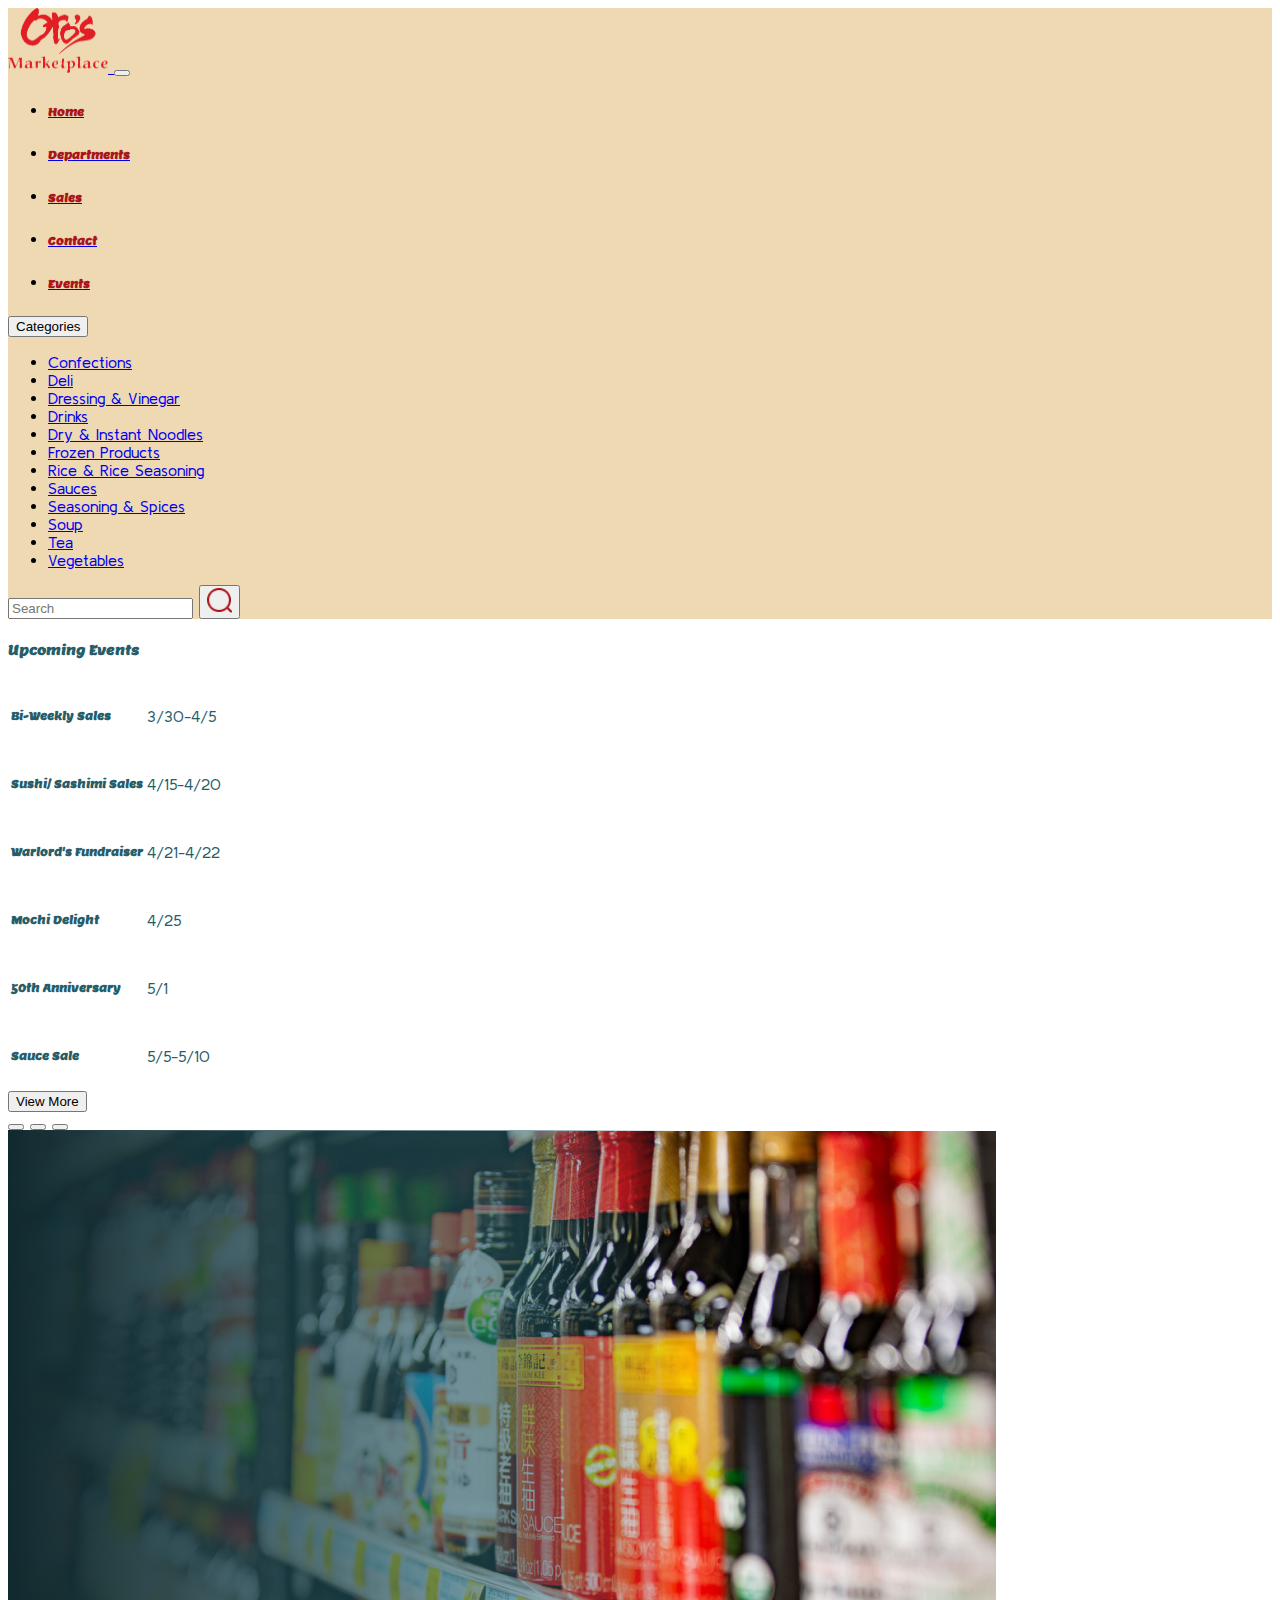
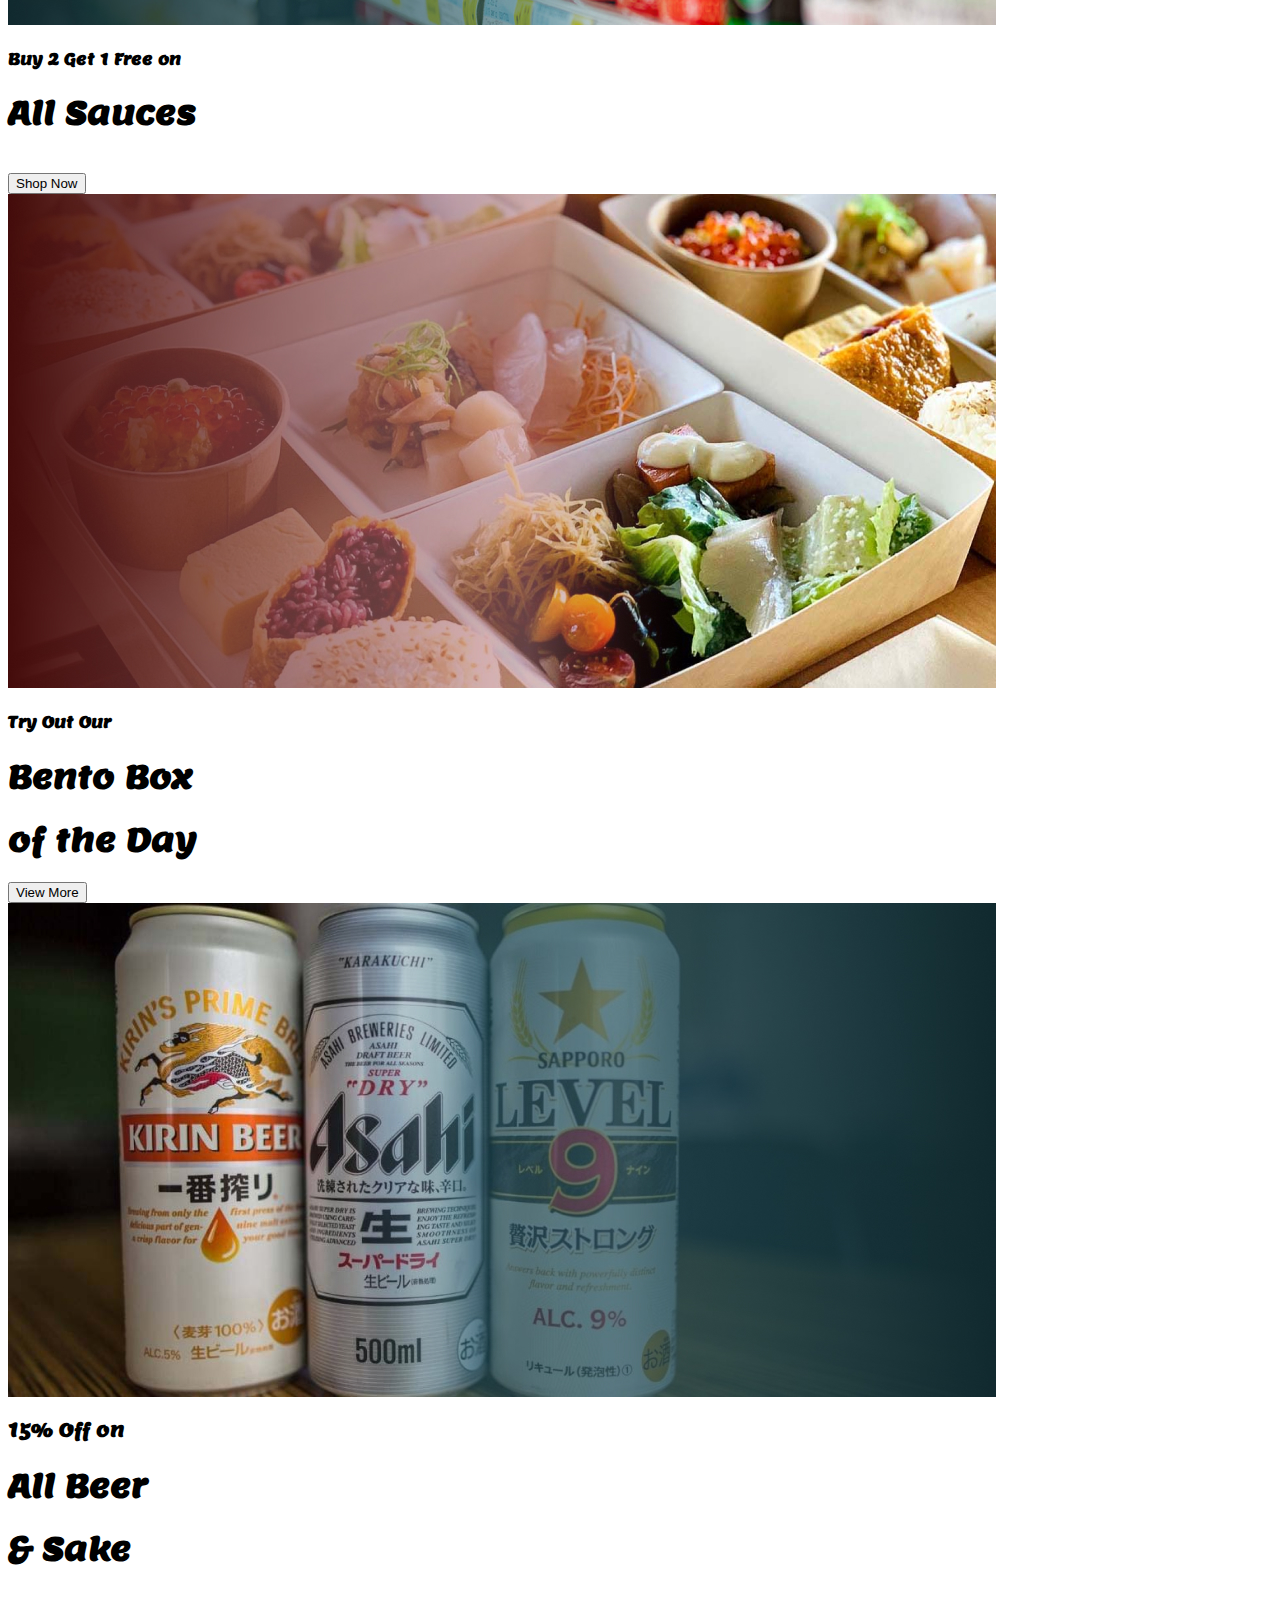
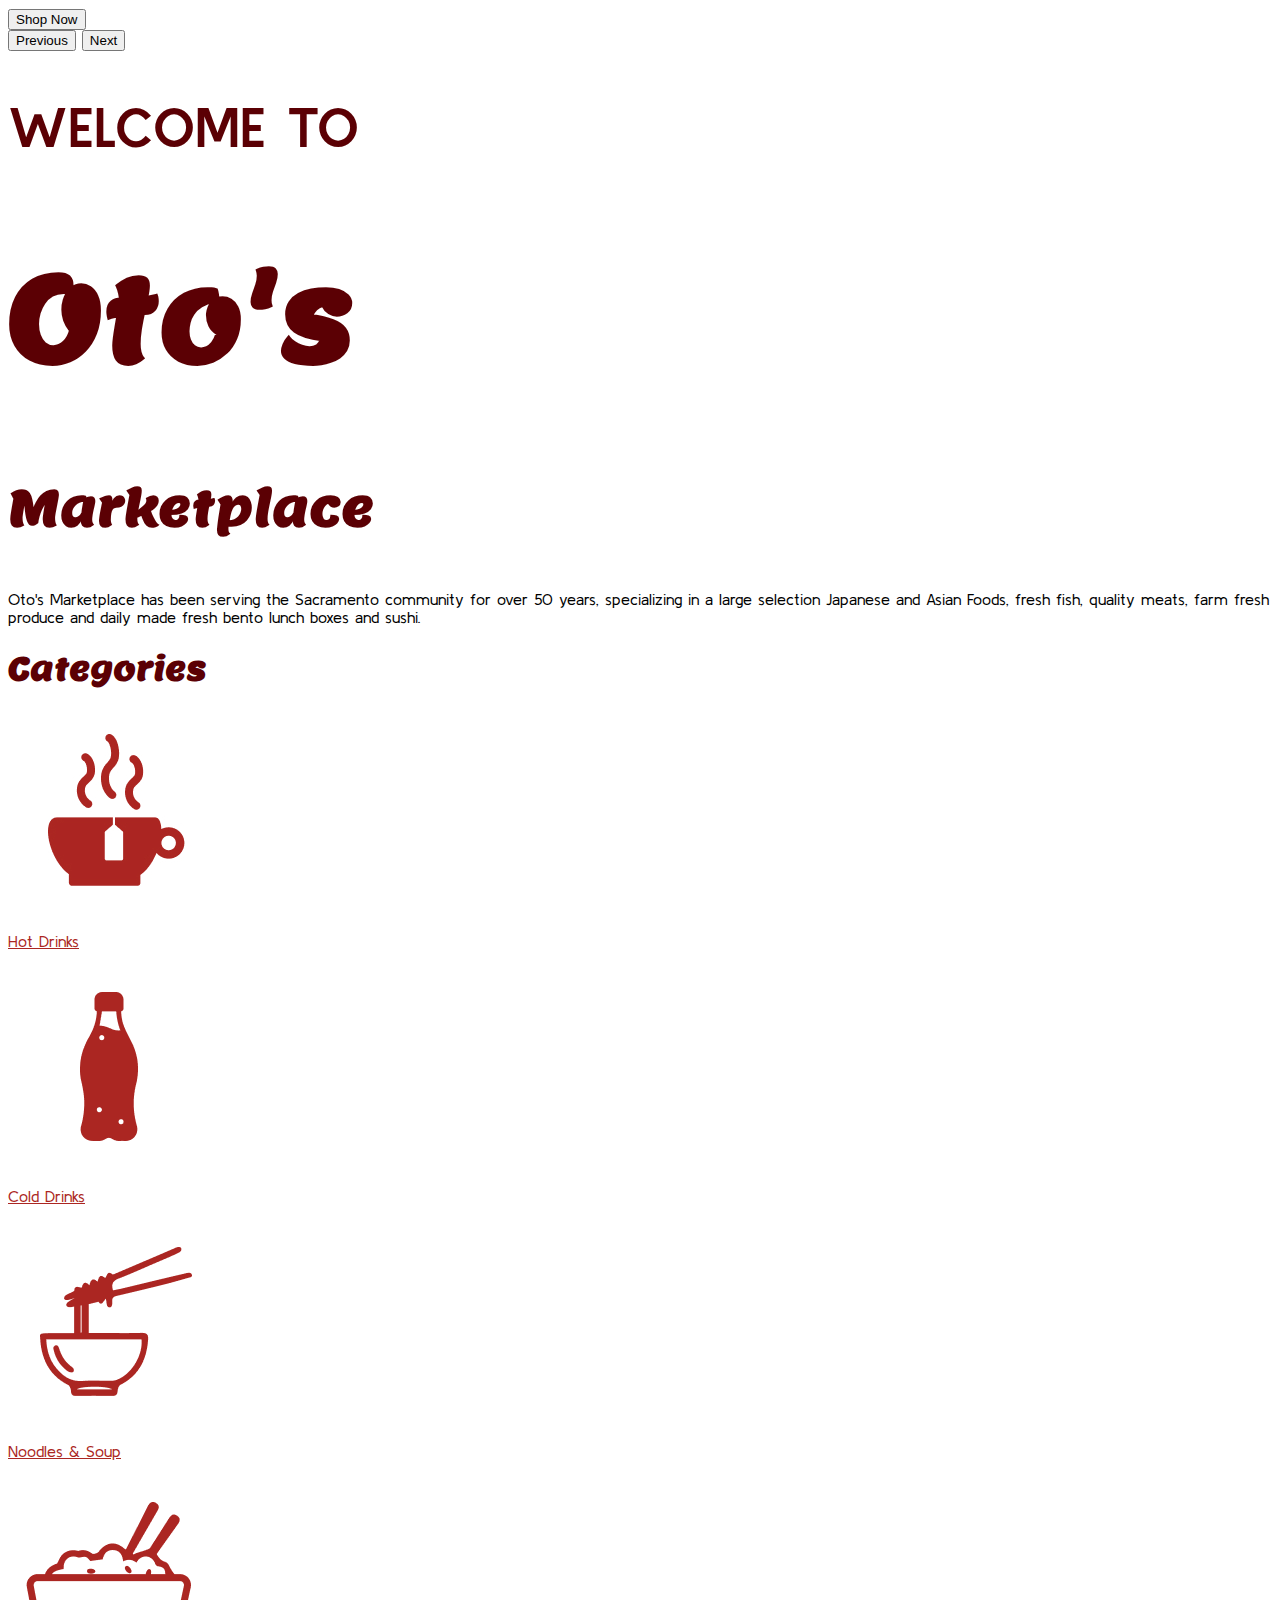
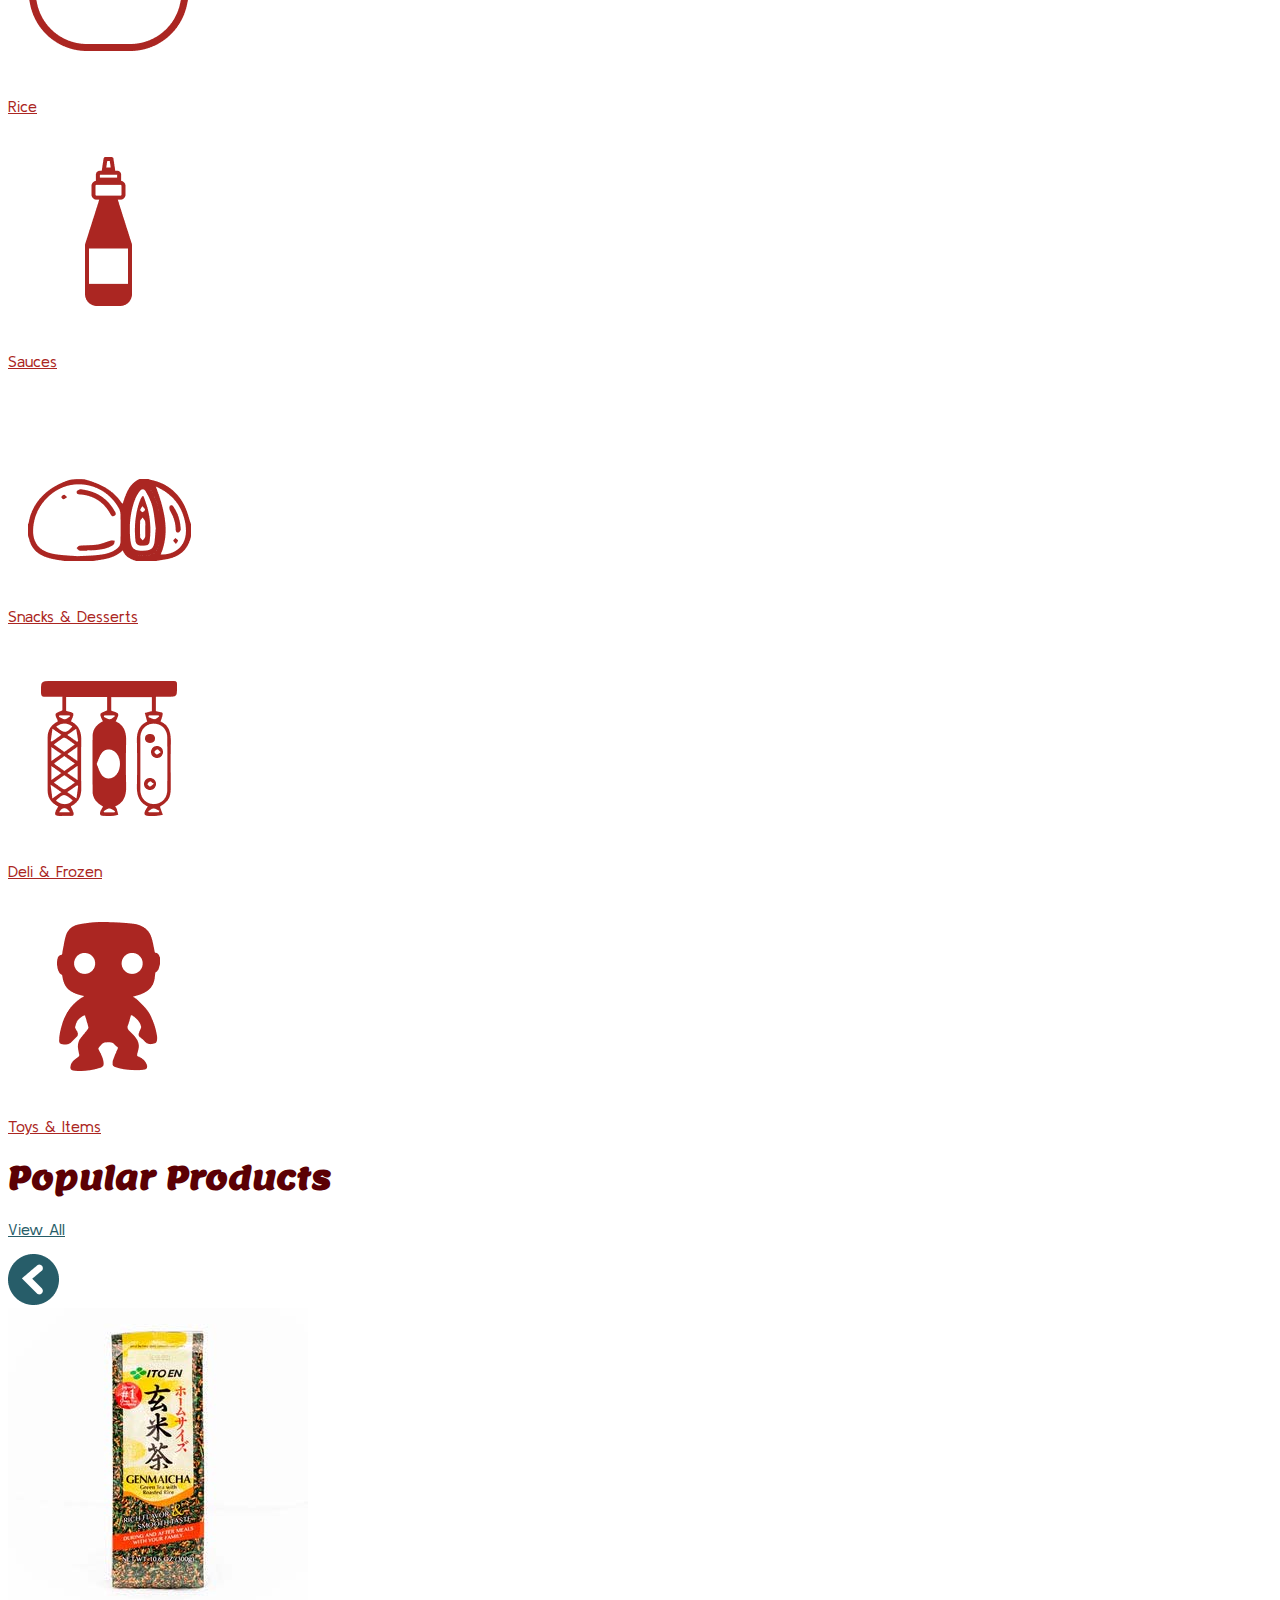
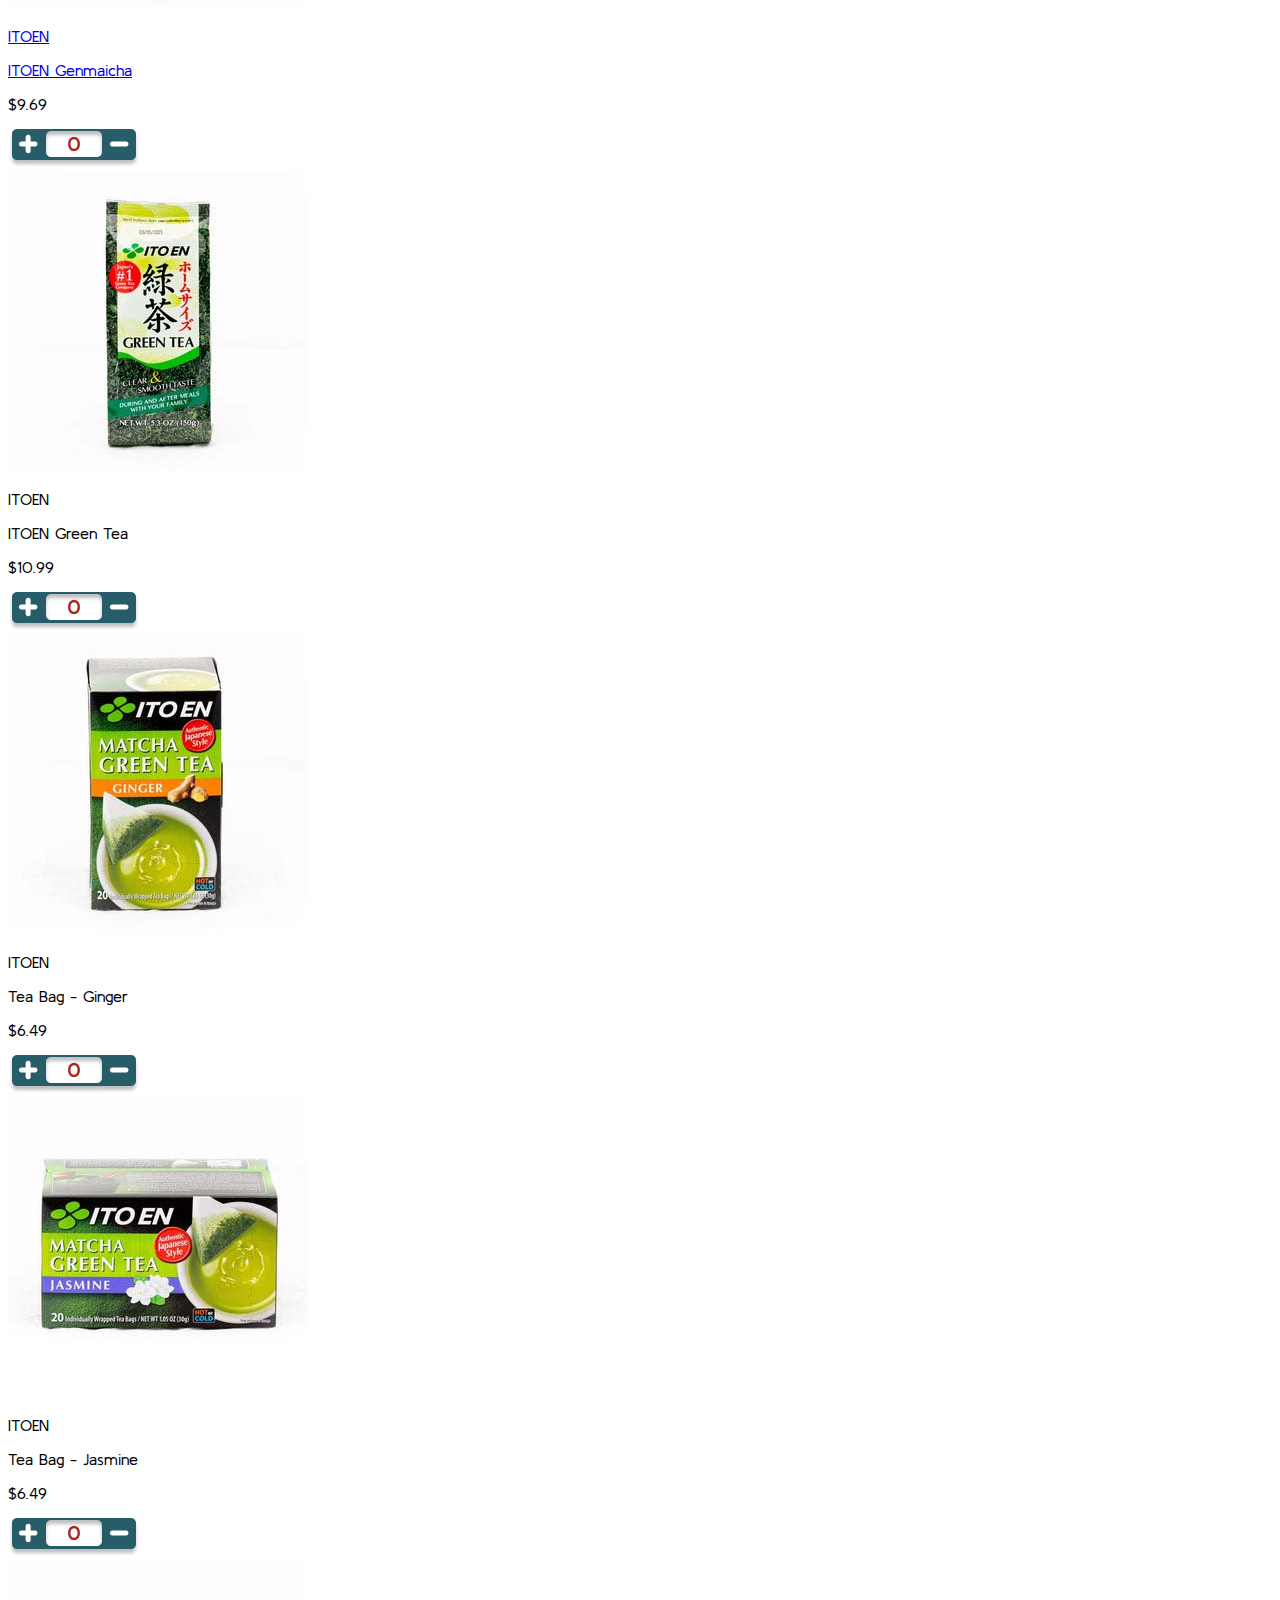
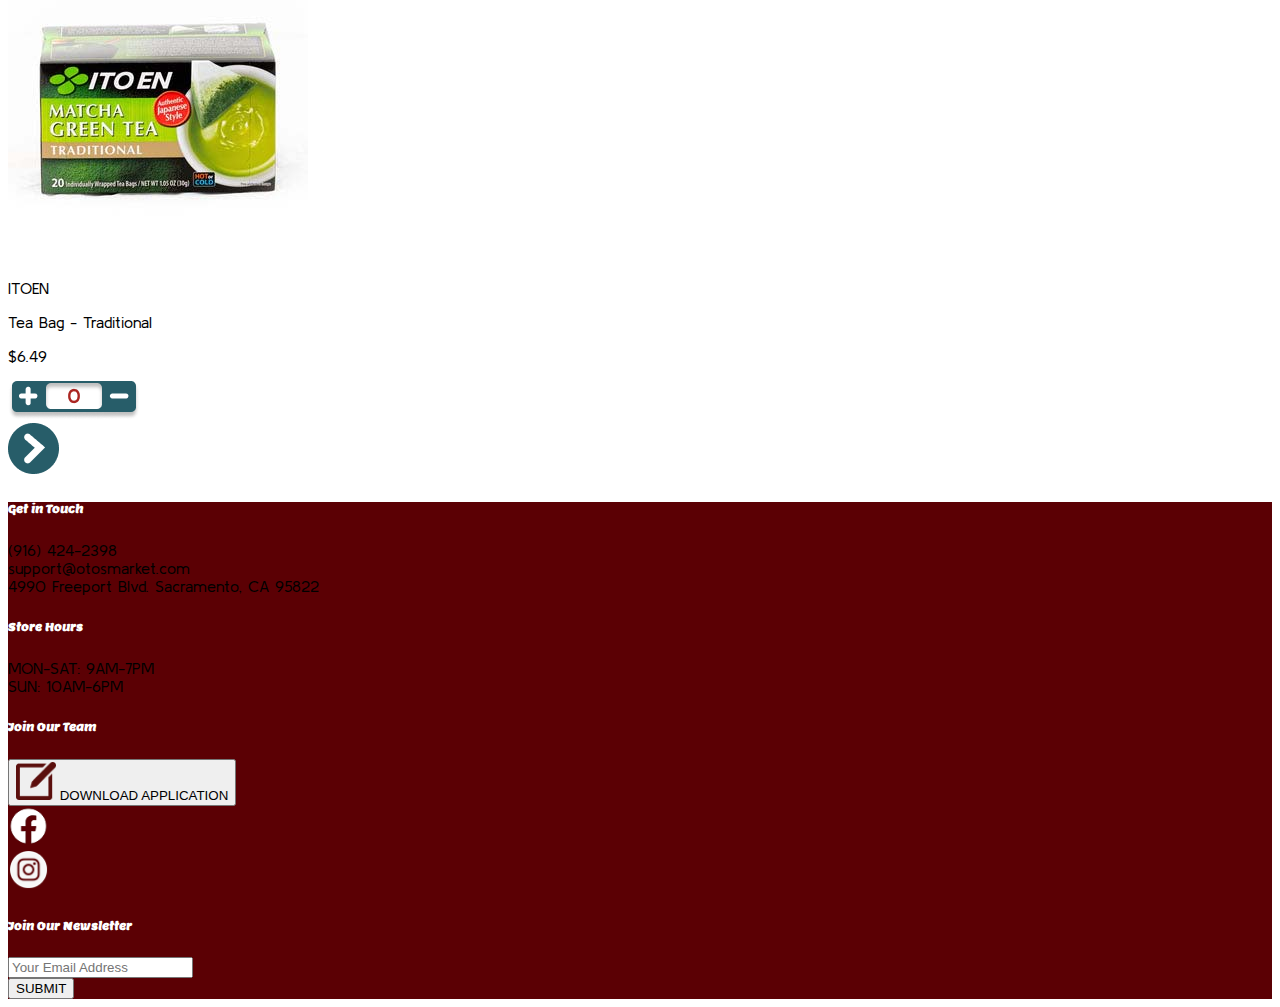
<file: index.html>
<!DOCTYPE html>
<html>
<head>
  <title>Your Page Title</title>
  <link href="https://cdn.jsdelivr.net/npm/bootstrap@5.1.3/dist/css/bootstrap.min.css" rel="stylesheet" integrity="sha384-1BmE4kWBq78iYhFldvKuhfTAU6auU8tT94WrHftjDbrCEXSU1oBoqyl2QvZ6jIW3" crossorigin="anonymous">
  <link href="css/styles.css" type="text/css" rel="stylesheet">
  <link rel="preconnect" href="https://fonts.googleapis.com">
  <link rel="preconnect" href="https://fonts.gstatic.com" crossorigin>
  <link href="https://fonts.googleapis.com/css2?family=Kulim+Park:wght@300&family=Lemon&display=swap" rel="stylesheet">
  <!-- links to style sheets, google fonts, etc. go here -->
</head>
<body>
  <style>
  h1, h2, h3, h4, h5, h6 {
    font-family: 'Lemon', cursive;
  }
  h6 {
    color: #AA151C
  }
  body {
    font-family: 'Kulim Park', sans-serif;
  }
  </style>


  <!-- Header Section -->
  <nav class="navbar navbar-expand-lg navbar-light" style="background-color: #EED9B2;">
        <div class="container-fluid">
          <a href="index.html"
          class="navbar-brand mb-0 h1">
          <img
          class="d-inline-block align-top"
          src="images/logo.png" alt="Oto's Marketplace"
          width="100" height="65"/>
        </a>
          <button class="navbar-toggler" type="button" data-bs-toggle="collapse" data-bs-target="#navbarSupportedContent" aria-controls="navbarSupportedContent" aria-expanded="false" aria-label="Toggle navigation">
            <span class="navbar-toggler-icon"></span>
          </button>
          <div class="collapse navbar-collapse" id="navbarSupportedContent">
            <ul class="navbar-nav me-auto mb-2 mb-lg-0">
              <li class="nav-item">
                <a class="nav-link active" aria-current="page" href="#"><h6>Home</h6></a>
              </li>
              <li class="nav-item">
                <a class="nav-link" href="#"><h6>Departments</h6></a>
              </li>
              <li class="nav-item">
                <a class="nav-link" href="#"><h6>Sales</h6></a>
              </li>
            <li class="nav-item">
              <a class="nav-link" href="#"><h6>Contact</h6></a>
            </li>
            <li class="nav-item">
              <a class="nav-link" href="#"><h6>Events</h6></a>
            </li>
          </ul>
        <div class="dropdown">
          <button class="btn dropdown-toggle" type="button" id="dropdownMenuButton1" data-bs-toggle="dropdown" aria-expanded="false">
            Categories
          </button>
          <ul class="dropdown-menu">
            <li><a class="dropdown-item" href="#">Confections</a></li>
            <li><a class="dropdown-item" href="#">Deli</a></li>
            <li><a class="dropdown-item" href="#">Dressing & Vinegar</a></li>
            <li><a class="dropdown-item" href="#">Drinks</a></li>
            <li><a class="dropdown-item" href="#">Dry & Instant Noodles</a></li>
            <li><a class="dropdown-item" href="#">Frozen Products</a></li>
            <li><a class="dropdown-item" href="#">Rice & Rice Seasoning</a></li>
            <li><a class="dropdown-item" href="#">Sauces</a></li>
            <li><a class="dropdown-item" href="#">Seasoning & Spices</a></li>
            <li><a class="dropdown-item" href="#">Soup</a></li>
            <li><a class="dropdown-item" href="#">Tea</a></li>
            <li><a class="dropdown-item" href="#">Vegetables</a></li>
          </ul>
        </div>
        <form class="d-flex">
          <input class="form-control me-2" type="search" placeholder="Search" aria-label="Search">
          <button class="btn" type="submit">
            <img class="img"
                  style="width: 25px; height: 25px"
                  src="images/Search_Icon.png"
                  alt="search"></button>
        </form>
      </div>
    </div>
  </nav>

  <div class="container">
    <div class="row mt-5">
      <div class="col-md-12 col-lg-3 order-sm-2 order-md-2 order-lg-1">
        <div class="row"><h5 class="text-center" style="color: #275D69">Upcoming Events</h5></div>
        <div class="row">
      <table class="table table-borderless">
        <tbody>
          <tr>
          <td><h6 style="color: #275D69">Bi-Weekly Sales</h6></td>
          <td class="text-end" style="color: #275D69">3/30-4/5</td>
          </tr>

          <tr>
          <td><h6 style="color: #275D69">Sushi/ Sashimi Sales</h6></td>
          <td class="text-end" style="color: #275D69">4/15-4/20</td>
          </tr>

          <tr>
          <td><h6 style="color: #275D69">Warlord's Fundraiser</h6></td>
          <td class="text-end" style="color: #275D69">4/21-4/22</td>
          </tr>

          <tr>
          <td><h6 style="color: #275D69">Mochi Delight</h6></td>
          <td class="text-end" style="color: #275D69">4/25</td>
          </tr>

          <tr>
          <td><h6 style="color: #275D69">50th Anniversary</h6></td>
          <td class="text-end" style="color: #275D69">5/1</td>
          </tr>

          <tr>
          <td><h6 style="color: #275D69">Sauce Sale</h6></td>
          <td class="text-end" style="color: #275D69">5/5-5/10</td>
          </tr>
        </tbody>
  </table></div>
  <div class="row">
    <button type="button" class="btn btn-outline-primary">View More</button>
  </div>
</div>
    <div class="col-md-12 col-lg-9 order-sm-1 order-md-1 order-lg-2">
      <div id="carouselExampleCaptions" class="carousel slide" data-bs-ride="carousel">
      <div class="carousel-indicators">
          <button type="button" data-bs-target="#carouselExampleCaptions" data-bs-slide-to="0" class="active" aria-current="true" aria-label="Slide 1"></button>
          <button type="button" data-bs-target="#carouselExampleCaptions" data-bs-slide-to="1" aria-label="Slide 2"></button>
          <button type="button" data-bs-target="#carouselExampleCaptions" data-bs-slide-to="2" aria-label="Slide 3"></button>
      </div>

      <div class="carousel-inner">
      <div class="carousel-item active">
          <img src="images/Group-38.jpg" class="d-block w-100" alt="Sauce Image">
          <div class="carousel-caption d-md-block text-start mt-5">
          <h4>Buy 2 Get 1 Free on</h4><b></b>
          <h1>All Sauces</h1><br>
          <button type="button" class="btn btn-outline-light">Shop Now</button>
          </div>
      </div>

      <div class="carousel-item">
          <img src="images/Group-40.jpg" class="d-block w-100" alt="Bento Boxes">
          <div class="carousel-caption d-md-block text-start mt-5">
          <h4>Try Out Our</h4><b></b>
          <h1>Bento Box</h1><b></b><h1>of the Day</h1><b></b>
          <button type="button" class="btn btn-outline-light">View More</button>
          </div>
      </div>

      <div class="carousel-item">
          <img src="images/Group-39.jpg" class="d-block w-100" alt="Beer">
          <div class="carousel-caption d-md-block text-end mt-5">
          <h3>15% Off on</h3><b></b>
          <h1>All Beer</h1><b></b><h1>& Sake</h1><br>
          <button type="button" class="btn btn-outline-light">Shop Now</button>
          </div>
      </div>
      </div>

      <button class="carousel-control-prev" type="button" data-bs-target="#carouselExampleCaptions" data-bs-slide="prev">
        <span class="carousel-control-prev-icon" aria-hidden="true"></span>
        <span class="visually-hidden">Previous</span>
      </button>
      <button class="carousel-control-next" type="button" data-bs-target="#carouselExampleCaptions" data-bs-slide="next">
        <span class="carousel-control-next-icon" aria-hidden="true"></span>
        <span class="visually-hidden">Next</span>
      </button>

      </div>
    </div>
  </div>
</div>
        <!-- Welcome to Oto's Marketplace -->

  <div class="container">
    <div class="row mt-5">
      <div class="col-sm-12 col-md-6">
        <h2 style="color: #5B0004; font-family: 'Kulim Park', sans-serif; font-size: 55px">WELCOME TO</h2><h1 style="color: #5B0004; font-size: 120px">Oto's</h1><h3 style="color: #5B0004; font-size: 50px">Marketplace</h3>
      </div>
      <div class="col-sm-12 col-md-6">
            <div class="fs-3">Oto's Marketplace has been serving the Sacramento community for over 50 years, specializing in a large selection Japanese and Asian Foods, fresh fish, quality meats, farm fresh produce and daily made fresh bento lunch boxes and sushi.</div>
          </div>
    </div>
  </div>

      <!-- Categories -->

  <div class="container">
    <div class="row mt-5">
        <h1 style="color: #5B0004;">Categories</h1>
      </div>

    <div class="row">
      <div class="col-6 col-md-3 text-center">
        <img class="img-fluid"
              src="images/Group-42.jpg"
              alt="hot drink icon"
              title="Hot Drinks" /><br />
              <p><u style="color: #AB2622">Hot Drinks</u></p>
      </div>
      <div class="col-6 col-md-3 text-center">
        <img class="img-fluid"
              src="images/Group-43.png"
              alt="cold drink icon"
              title="Cold Drinks" /><br />
              <p><u style="color: #AB2622">Cold Drinks</u></p>
      </div>
      <div class="col-6 col-md-3 text-center">
        <img class="img-fluid"
              src="images/Group-45.png"
              alt="noodles & soup icon"
              title="Noodles & Soup" /><br />
              <p><u style="color: #AB2622">Noodles & Soup</u></p>
      </div>
      <div class="col-6 col-md-3 text-center">
        <img class="img-fluid"
              src="images/Group-44.png"
              alt="rice icon"
              title="Rice" /><br />
              <p><u style="color: #AB2622">Rice</u></p>
    </div>
    <div class="row mt-4">
      <div class="col-6 col-md-3 text-center">
      <img class="img-fluid"
            src="images/Group-47.png"
            alt="sauce icon"
            title="Sauces" /><br />
            <p><u style="color: #AB2622">Sauces</u></p>
      </div>
      <div class="col-6 col-md-3 text-center">
      <img class="img-fluid"
            src="images/Group-46.png"
            alt="mochi icon"
            title="Snacks & Desserts" /><br />
            <p><u style="color: #AB2622">Snacks & Desserts</u></p>
      </div>
      <div class="col-6 col-md-3 text-center">
      <img class="img-fluid"
            src="images/Group-48.png"
            alt="deli icon"
            title="Deli & Frozen" /><br />
            <p><u style="color: #AB2622">Deli & Frozen</u></p>
      </div>
      <div class="col-6 col-md-3 text-center">
      <img class="img-fluid"
            src="images/Group-49.png"
            alt="toy icon"
            title="Toys & Items" /><br />
            <p><u style="color: #AB2622">Toys & Items</u></p>
      </div>
    </div>
  </div>
</div>


      <!-- Popular Products -->
<div class="container">
  <div class="row mt-5">
    <div class="col-9">
      <h1 style="color: #5B0004;">Popular Products</h1>
    </div>
    <div class="col-3">
      <p class="text-end"><u style="color: #275D69">
      View All</u></p>
    </div>
  </div>
</div>

  <div class="row mt-2">
    <div class="col-1 my-auto">
        <img class="img-fluid float-end"
            src="images/left_button.png"
            alt="Left icon"
            title="Left Click" /><br />
      </div>
      <div class="col text-center">
        <a href="index2.html">
        <img class="img-fluid"
              src="images/ITOENGenmaicha.jpg"
              alt="ITOEN Genmaicha"
              title="ITOEN Genmaicha"/><br />
              <p class="fw-bold">ITOEN</p>
              <p class="fw-normal">ITOEN Genmaicha</p></a>
              <p class="fw-bold">$9.69</p>
          <img class="img-fluid"
                src="images/counter.png"
                alt="counter"/>
        </div>
      <div class="col text-center">
        <img class="img-fluid"
              src="images/ITOENSenchaLoose.jpg"
              alt="ITOEN Sencha Loose"
              title="ITOEN Sencha Loose" /><br />
              <p class="fw-bold">ITOEN</p>
              <p class="fw-normal">ITOEN Green Tea</p>
              <p class="fw-bold">$10.99</p>
        <img class="img-fluid"
              src="images/counter.png"
              alt="counter"/>
        </div>
      <div class="col text-center">
        <img class="img-fluid"
              src="images/ITOENMatchaGT-Ginger.jpg"
              alt="ITOEN MatchaGT-Ginger"
              title="ITOEN MatchaGT-Ginger" /><br />
              <p class="fw-bold">ITOEN</p>
              <p class="fw-normal">Tea Bag - Ginger</p>
              <p class="fw-bold">$6.49</p>
        <img class="img-fluid"
              src="images/counter.png"
              alt="counter"/>
        </div>
      <div class="col text-center d-sm-none d-md-block d-lg-block">
        <img class="img-fluid"
              src="images/ITOENMatchaGT-Jasmine.jpg"
              alt="ITOEN MatchaGT-Jasmine"
              title="ITOEN MatchaGT-Jasmine" /><br />
              <p class="fw-bold">ITOEN</p>
              <p class="fw-normal">Tea Bag - Jasmine</p>
              <p class="fw-bold">$6.49</p>
        <img class="img-fluid"
              src="images/counter.png"
              alt="counter"/>
        </div>
      <div class="col text-center d-sm-none d-md-block d-lg-block">
        <img class="img-fluid"
              src="images/ITOENMatchaGT.jpg"
              alt="ITOEN MatchaGT-Traditional"
              title="ITOEN MatchaGT-Traditional" /><br />
              <p class="fw-bold">ITOEN</p>
              <p class="fw-normal">Tea Bag - Traditional</p>
              <p class="fw-bold">$6.49</p>
        <img class="img-fluid"
              src="images/counter.png"
              alt="counter"/>
        </div>
      <div class="col-1 my-auto">
        <img class="img-fluid float-start"
              src="images/right_button.png"
              alt="Right icon"
              title="Right Click" /><br />
        </div>
      </div>



    <!-- Footer -->

    <div class="Footer">
      <div class="row mt-5" style="background-color: #5B0004;">
        <div class="col-sm-12 col-md-6 col-lg-3 order-sm-1">
          <div class="text-white">
            <div class="row gx-1 mt-3 mx-3">
            <h6 style="color: white">Get in Touch</h6>
            </div>
            <div class="row gx-1 mt-3 mx-3">
              (916) 424-2398
            </div>
            <div class="row gx-1 mt-3 mx-3">
              support@otosmarket.com
            </div>
            <div class="row gx-1 mt-3 mb-3 mx-3">
              4990 Freeport Blvd.
              Sacramento, CA 95822
            </div>
        </div>
      </div>

        <div class="col-sm-12 col-md-6 col-lg-3 order-sm-2 order-md-3 order-lg-2">
            <div class="row gx-1 mt-3 ms-3">
            <div class="text-white">
              <h6 style="color: white">Store Hours</h6>
            <div class="row gx-1 mt-3">
              MON-SAT:    9AM-7PM
            </div>
            <div class="row gx-1 my-3">
              SUN:      10AM-6PM
            </div>
          </div>
        </div>
      </div>
          <div class="col-sm-12 col-md-6 col-lg-3 order-sm-3 order-md-2 order-lg-3">
              <div class="row gx-1 mt-3 mx-3">
                <div class="text-white">
                <h6 style="color: white">Join Our Team</h6>
              </div>
              <div class="row mt-3">
                  <form class="d-flex">
                  <button class="btn btn-light">
                  <img src="images/Frame.png" width="40" alt="download">
                  DOWNLOAD APPLICATION
                  </button>
                  </form>
              </div>
              <div class="row gx-1 my-3">
                <div class="col-1 me-3">
                  <a href="https://www.facebook.com/otosmarketplace4990/">
                    <img src="images/facebook.png" width="40" alt="Facebook"/></a>
                </div>
                <div class="col-1 ms-3">
                  <a href="https://www.instagram.com/otosmarketplace/?hl=en">
                    <img src="images/instagram.png" width="40" alt="Instagram"/></a>
                </div>
              </div>
            </div>
          </div>


            <div class="col-sm-12 col-md-6 col-lg-3 order-sm-4">
              <div class="row gx-1 my-3 mx-3">
                  <div class="text-white">
                    <h6 style="color: white">Join Our Newsletter</h6>
                    <input type="text" class="form-control" id="formGroupExampleInput" placeholder="Your Email Address">
                  </div>
              </div>
              <div class="row gx-1 mb-5 mx-3">
                  <div class="col-9">
                  <button type="submit" class="btn btn-light">SUBMIT</button>
                  </div>
              </div>
            </div>
          </div>
  </div>




    <script src="https://cdn.jsdelivr.net/npm/bootstrap@5.1.3/dist/js/bootstrap.bundle.min.js" integrity="sha384-ka7Sk0Gln4gmtz2MlQnikT1wXgYsOg+OMhuP+IlRH9sENBO0LRn5q+8nbTov4+1p" crossorigin="anonymous"></script>
  </body>
</html>
</file>
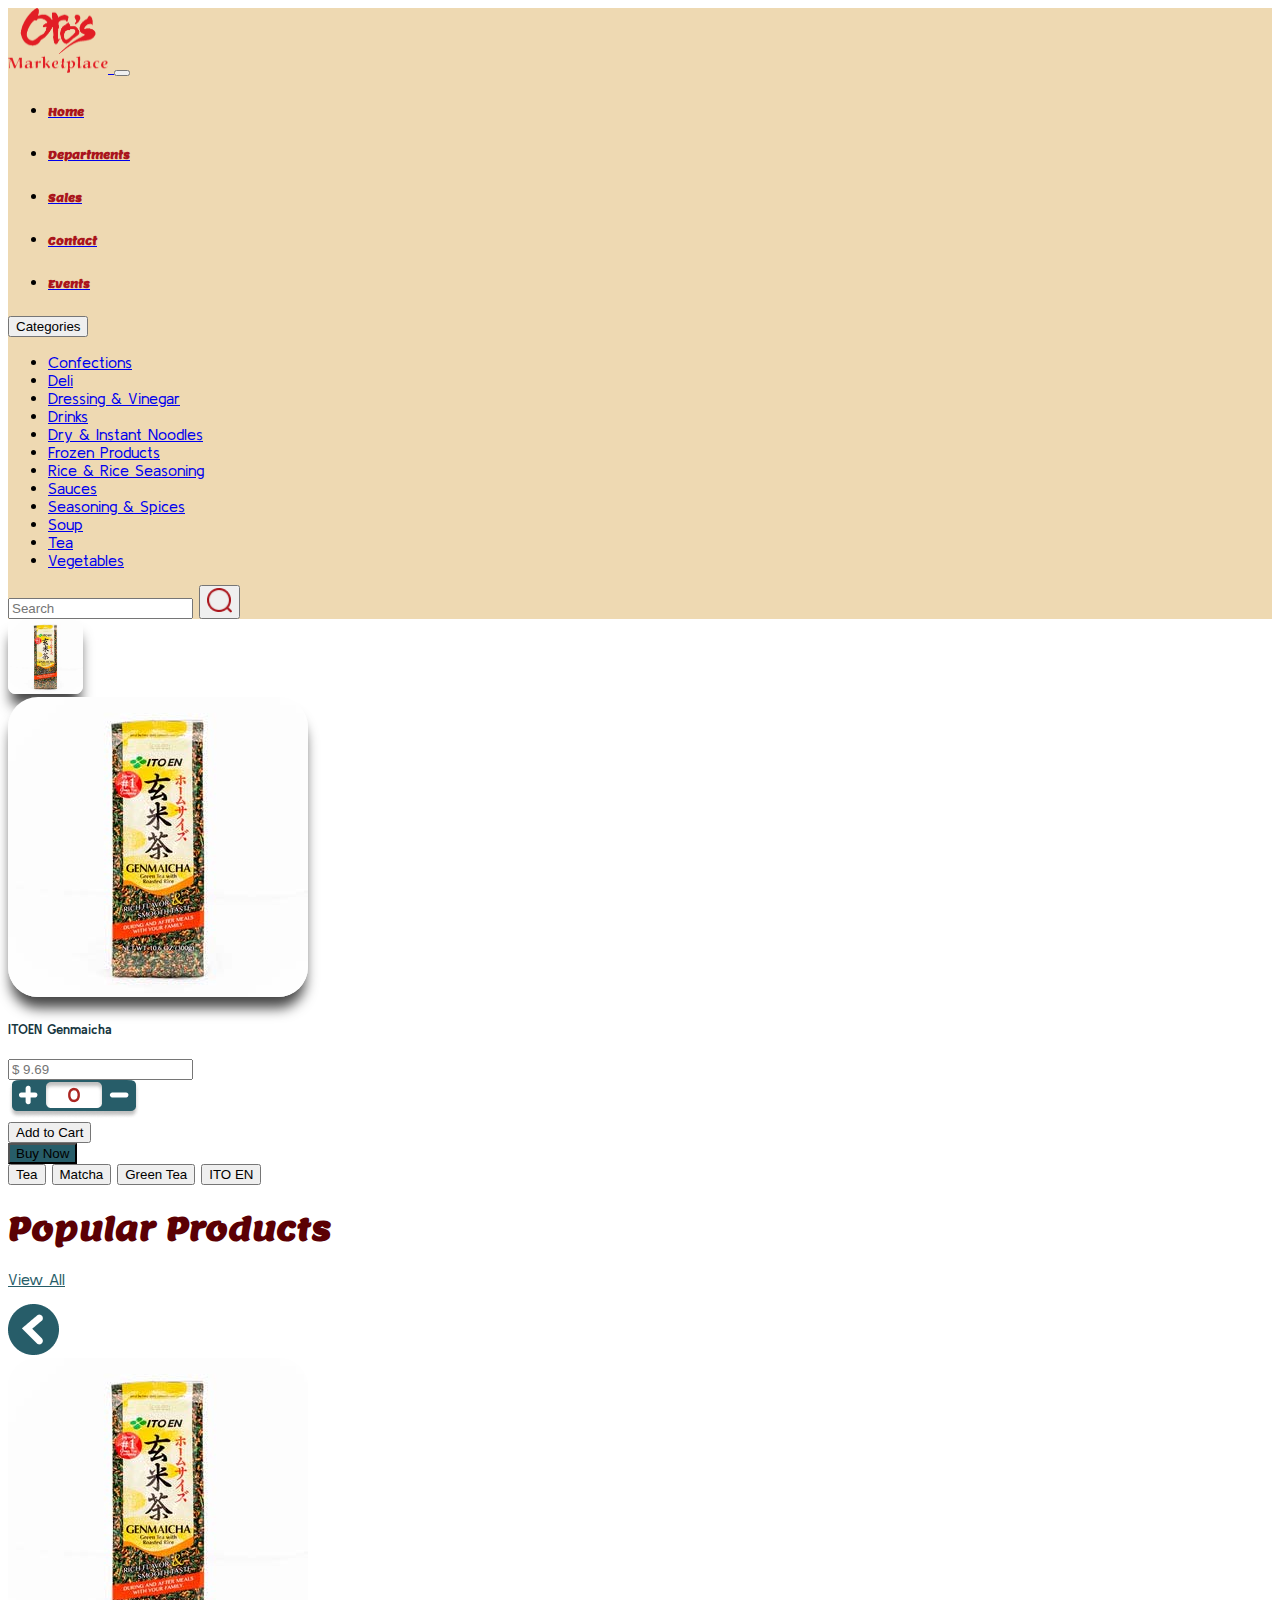
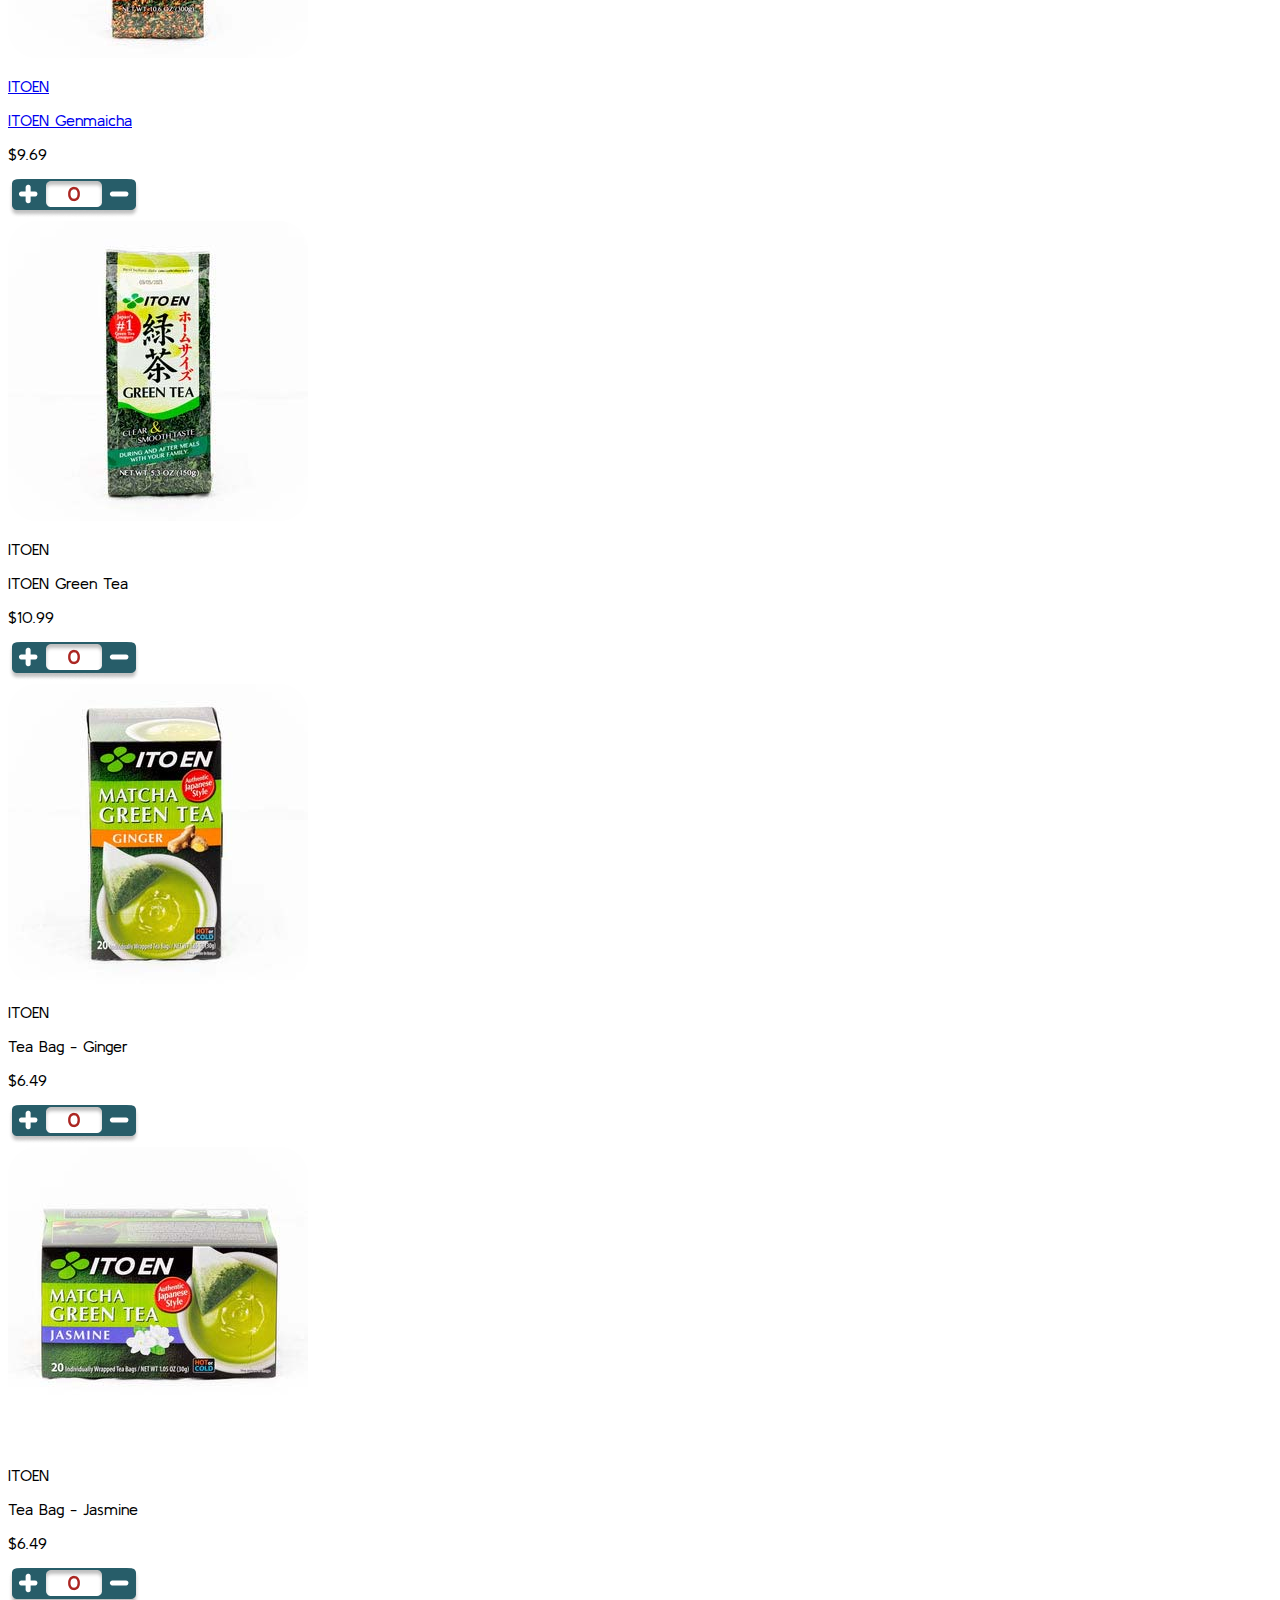
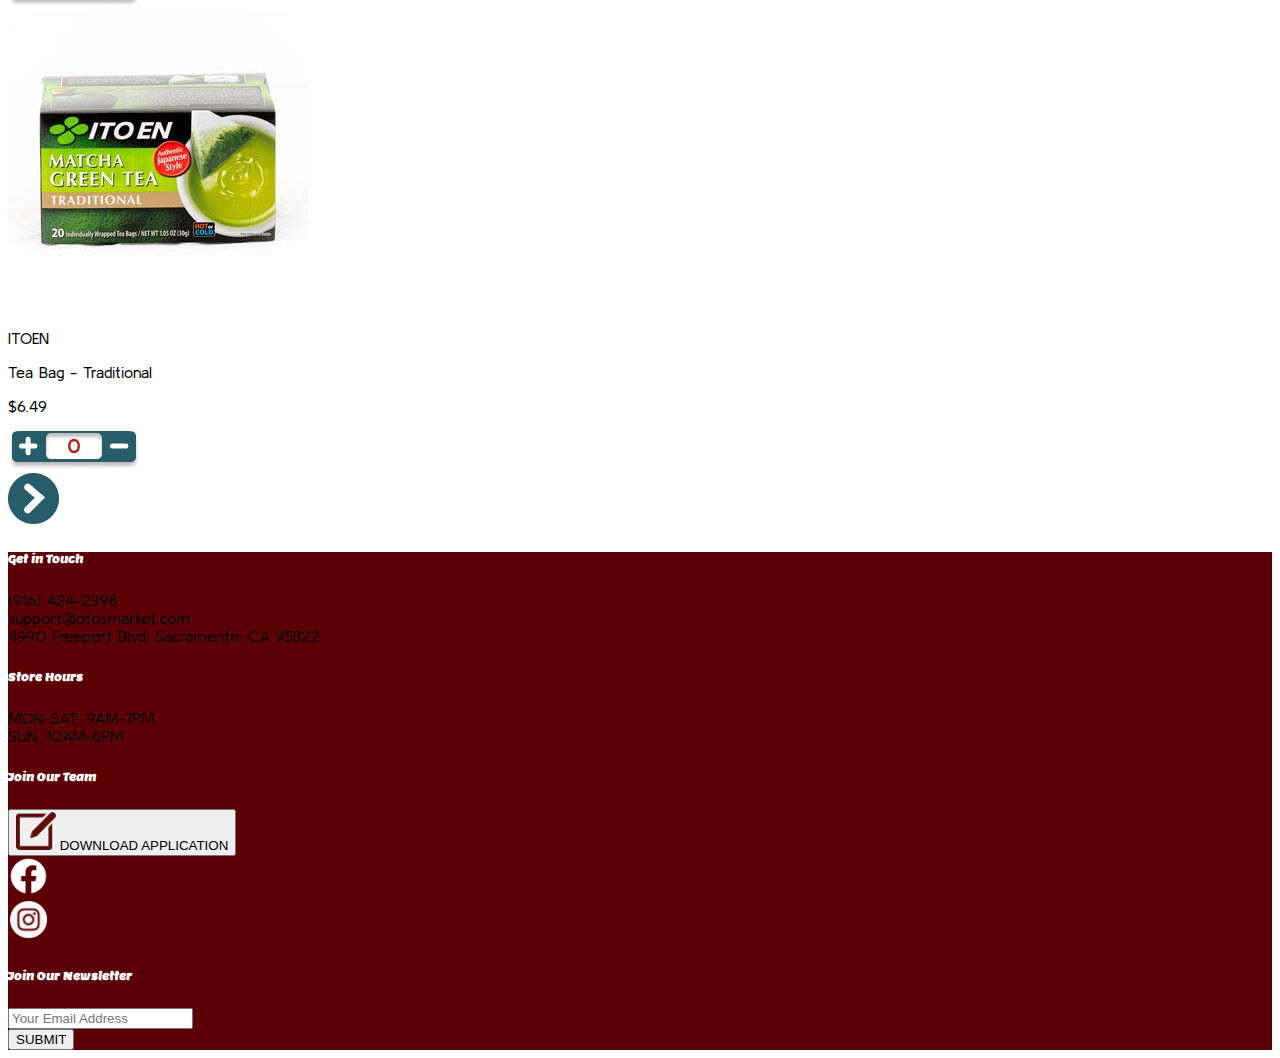
<file: index2.html>
<!DOCTYPE html>
<html>
  <head>
    <title>Your Page Title</title>
    <link href="https://cdn.jsdelivr.net/npm/bootstrap@5.1.3/dist/css/bootstrap.min.css" rel="stylesheet" integrity="sha384-1BmE4kWBq78iYhFldvKuhfTAU6auU8tT94WrHftjDbrCEXSU1oBoqyl2QvZ6jIW3" crossorigin="anonymous">
    <link href="css/styles.css" type="text/css" rel="stylesheet">
    <link rel="preconnect" href="https://fonts.googleapis.com">
    <link rel="preconnect" href="https://fonts.gstatic.com" crossorigin>
    <link href="https://fonts.googleapis.com/css2?family=Kulim+Park:wght@300&family=Lemon&display=swap" rel="stylesheet">
    <!-- links to style sheets, google fonts, etc. go here -->

  </head>
  <body>
<style>
#dropshadow1 {
-webkit-box-shadow: 0px 14px 13px -3px rgba(0,0,0,0.73);
box-shadow: 0px 14px 13px -3px rgba(0,0,0,0.73);
}
#dropshadow2 {
-webkit-box-shadow: 0px 14px 13px -3px rgba(0,0,0,0.73);
box-shadow: 0px 14px 13px -3px rgba(0,0,0,0.73);
}

img {border-radius: 10%;}

h1, h2, h3, h4, h5, h6 {font-family: 'Lemon', cursive; color: #AA151C;}

body {font-family: 'Kulim Park', sans-serif;}
</style>


    <!-- Header Section -->
    <nav class="navbar navbar-expand-lg navbar-light" style="background-color: #EED9B2;">
          <div class="container-fluid">
            <a href="index.html"
            class="navbar-brand mb-0 h1">
            <img
            class="d-inline-block align-top"
            src="images/logo.png"
            alt="Oto's Marketplace"
            width="100" height="65"/>
          </a>
            <button class="navbar-toggler" type="button" data-bs-toggle="collapse" data-bs-target="#navbarSupportedContent" aria-controls="navbarSupportedContent" aria-expanded="false" aria-label="Toggle navigation">
              <span class="navbar-toggler-icon"></span>
            </button>
            <div class="collapse navbar-collapse" id="navbarSupportedContent">
              <ul class="navbar-nav me-auto mb-2 mb-lg-0">
                <li class="nav-item">
                  <a class="nav-link active" aria-current="page" href="#"><h6>Home</h6></a>
                </li>
                <li class="nav-item">
                  <a class="nav-link" href="#"><h6>Departments</h6></a>
                </li>
                <li class="nav-item">
                  <a class="nav-link" href="#"><h6>Sales</h6></a>
                </li>
              <li class="nav-item">
                <a class="nav-link" href="#"><h6>Contact</h6></a>
              </li>
              <li class="nav-item">
                <a class="nav-link" href="#"><h6>Events</h6></a>
              </li>
            </ul>
          <div class="dropdown">
            <button class="btn dropdown-toggle" type="button" id="dropdownMenuButton1" data-bs-toggle="dropdown" aria-expanded="false">
              Categories
            </button>
            <ul class="dropdown-menu">
              <li><a class="dropdown-item" href="#">Confections</a></li>
              <li><a class="dropdown-item" href="#">Deli</a></li>
              <li><a class="dropdown-item" href="#">Dressing & Vinegar</a></li>
              <li><a class="dropdown-item" href="#">Drinks</a></li>
              <li><a class="dropdown-item" href="#">Dry & Instant Noodles</a></li>
              <li><a class="dropdown-item" href="#">Frozen Products</a></li>
              <li><a class="dropdown-item" href="#">Rice & Rice Seasoning</a></li>
              <li><a class="dropdown-item" href="#">Sauces</a></li>
              <li><a class="dropdown-item" href="#">Seasoning & Spices</a></li>
              <li><a class="dropdown-item" href="#">Soup</a></li>
              <li><a class="dropdown-item" href="#">Tea</a></li>
              <li><a class="dropdown-item" href="#">Vegetables</a></li>
            </ul>
          </div>
          <form class="d-flex">
            <input class="form-control me-2" type="search" placeholder="Search" aria-label="Search">
            <button class="btn" type="submit">
              <img class="img"
                    style="width: 25px; height: 25px"
                    src="images/Search_Icon.png"
                    alt="Search"></button>
          </form>
        </div>
      </div>
    </nav>


    <!-- Product Information -->

<div class="container">
    <div class="row mt-5">
      <div class="col-sm-2 col-md-6 col-lg-4">
        <img class="img float-end"
              id="dropshadow1"
              style="width: 75px"
              src="images/ITOENGenmaicha.jpg"
              alt="ITOEN Genmaicha"
              title="ITOEN Genmaicha">
            </div>
        <div class="col-sm-10 col-md-6 col-lg-4">
        <img class="img-fluid"
              id="dropshadow2"
              src="images/ITOENGenmaicha.jpg"
              alt="ITOEN Genmaicha"
              title="ITOEN Genmaicha"/>
        </div>
        <div class="col-md-12 col-lg-4 mt-4">
          <div class="row">
            <h5 style="color: #17373F; font-family: 'Kulim Park', sans-serif">
            ITOEN Genmaicha</h5></div>
          <div class="row mt-5">
            <div class="col-6">
            <input type="text" class="form-control" placeholder="$ 9.69"></div>
            <div class="col-6">
              <img class="img-fluid"
                  src="images/counter.png"
                  alt="counter"/></div>
        </div>
        <div class="row mt-2">
          <button type="submit" class="btn btn-danger">Add to Cart</button>
        </div>
        <div class="row mt-2">
          <button type="submit" class="btn btn-primary" style="background-color: #275D69;">Buy Now</button>
        </div>
          <div class="d-grid gap-2 d-md-block my-3">
          <button type="button" class="btn btn-outline-secondary">Tea</button>
          <button type="button" class="btn btn-outline-secondary">Matcha</button>
          <button type="button" class="btn btn-outline-secondary">Green Tea</button>
          <button type="button" class="btn btn-outline-secondary">ITO EN</button>
        </div>
      </div>
    </div>
  </div>

    <!-- Popular Products -->
    <div class="container">
      <div class="row mt-5 mx-5">
        <div class="col-9">
          <h1 style="color: #5B0004;">Popular Products</h1>
        </div>
        <div class="col-3">
          <p class="text-end"><u style="color: #275D69">
          View All</u></p>
        </div>
      </div>
    </div>

      <div class="row mt-2">
        <div class="col-1 my-auto">
            <img class="img-fluid float-end"
                src="images/left_button.png"
                alt="Left icon"
                title="Left Click" /><br />
          </div>
          <div class="col text-center">
            <a href="index2.html">
            <img class="img-fluid"
                  src="images/ITOENGenmaicha.jpg"
                  alt="ITOEN Genmaicha"
                  title="ITOEN Genmaicha"/><br />
                  <p class="fw-bold">ITOEN</p>
                  <p class="fw-normal">ITOEN Genmaicha</p></a>
                  <p class="fw-bold">$9.69</p>
              <img class="img-fluid"
                    src="images/counter.png"
                    alt="counter"/>
            </div>
          <div class="col text-center">
            <img class="img-fluid"
                  src="images/ITOENSenchaLoose.jpg"
                  alt="ITOEN Sencha Loose"
                  title="ITOEN Sencha Loose" /><br />
                  <p class="fw-bold">ITOEN</p>
                  <p class="fw-normal">ITOEN Green Tea</p>
                  <p class="fw-bold">$10.99</p>
            <img class="img-fluid"
                  src="images/counter.png"
                  alt="counter"/>
            </div>
          <div class="col text-center">
            <img class="img-fluid"
                  src="images/ITOENMatchaGT-Ginger.jpg"
                  alt="ITOEN MatchaGT-Ginger"
                  title="ITOEN MatchaGT-Ginger" /><br />
                  <p class="fw-bold">ITOEN</p>
                  <p class="fw-normal">Tea Bag - Ginger</p>
                  <p class="fw-bold">$6.49</p>
            <img class="img-fluid"
                  src="images/counter.png"
                  alt="counter"/>
            </div>
          <div class="col text-center d-sm-none d-md-block d-lg-block">
            <img class="img-fluid"
                  src="images/ITOENMatchaGT-Jasmine.jpg"
                  alt="ITOEN MatchaGT-Jasmine"
                  title="ITOEN MatchaGT-Jasmine" /><br />
                  <p class="fw-bold">ITOEN</p>
                  <p class="fw-normal">Tea Bag - Jasmine</p>
                  <p class="fw-bold">$6.49</p>
            <img class="img-fluid"
                  src="images/counter.png"
                  alt="counter"/>
            </div>
          <div class="col text-center d-sm-none d-md-block d-lg-block">
            <img class="img-fluid"
                  src="images/ITOENMatchaGT.jpg"
                  alt="ITOEN MatchaGT-Traditional"
                  title="ITOEN MatchaGT-Traditional" /><br />
                  <p class="fw-bold">ITOEN</p>
                  <p class="fw-normal">Tea Bag - Traditional</p>
                  <p class="fw-bold">$6.49</p>
            <img class="img-fluid"
                  src="images/counter.png"
                  alt="counter"/>
            </div>
          <div class="col-1 my-auto">
            <img class="img-fluid float-start"
                  src="images/right_button.png"
                  alt="Right icon"
                  title="Right Click" /><br />
            </div>
          </div>

        <!-- Footer -->

      <div class="Footer">
        <div class="row mt-5" style="background-color: #5B0004;">
          <div class="col-sm-12 col-md-6 col-lg-3 order-sm-1">
            <div class="text-white">
              <div class="row gx-1 mt-3 mx-3">
              <h6 style="color: white">Get in Touch</h6>
              </div>
              <div class="row gx-1 mt-3 mx-3">
                (916) 424-2398
              </div>
              <div class="row gx-1 mt-3 mx-3">
                support@otosmarket.com
              </div>
              <div class="row gx-1 mt-3 mb-3 mx-3">
                4990 Freeport Blvd.
                Sacramento, CA 95822
              </div>
          </div>
        </div>

          <div class="col-sm-12 col-md-6 col-lg-3 order-sm-2 order-md-3 order-lg-2">
              <div class="row gx-1 mt-3 ms-3">
              <div class="text-white">
                <h6 style="color: white">Store Hours</h6>
              <div class="row gx-1 mt-3">
                MON-SAT:    9AM-7PM
              </div>
              <div class="row gx-1 my-3">
                SUN:      10AM-6PM
              </div>
            </div>
          </div>
        </div>
            <div class="col-sm-12 col-md-6 col-lg-3 order-sm-3 order-md-2 order-lg-3">
                <div class="row gx-1 mt-3 mx-3">
                  <div class="text-white">
                  <h6 style="color: white">Join Our Team</h6>
                </div>
                <div class="row mt-3">
                    <form class="d-flex">
                    <button class="btn btn-light">
                    <img src="images/Frame.png"
                    alt="Download" width="40">
                    DOWNLOAD APPLICATION
                    </button>
                    </form>
                </div>
                <div class="row gx-1 my-3">
                  <div class="col-1 me-3">
                    <a href="https://www.facebook.com/otosmarketplace4990/">
                      <img src="images/facebook.png"
                      alt="Facebook" width="40"/></a>
                  </div>
                  <div class="col-1 ms-3">
                    <a href="https://www.instagram.com/otosmarketplace/?hl=en">
                      <img src="images/instagram.png"
                      alt="Instagram" width="40"/></a>
                  </div>
                </div>
              </div>
            </div>


              <div class="col-sm-12 col-md-6 col-lg-3 order-sm-4">
                <div class="row gx-1 my-3 mx-3">
                    <div class="text-white">
                      <h6 style="color: white">Join Our Newsletter</h6>
                      <input type="text" class="form-control" placeholder="Your Email Address">
                    </div>
                </div>
                <div class="row gx-1 mb-5 mx-3">
                    <div class="col-9">
                    <button type="submit" class="btn btn-light">SUBMIT</button>
                    </div>
                </div>
              </div>
            </div>
  </div>



    <script src="https://cdn.jsdelivr.net/npm/bootstrap@5.1.3/dist/js/bootstrap.bundle.min.js" integrity="sha384-ka7Sk0Gln4gmtz2MlQnikT1wXgYsOg+OMhuP+IlRH9sENBO0LRn5q+8nbTov4+1p" crossorigin="anonymous"></script>
  </body>
</html>
</file>
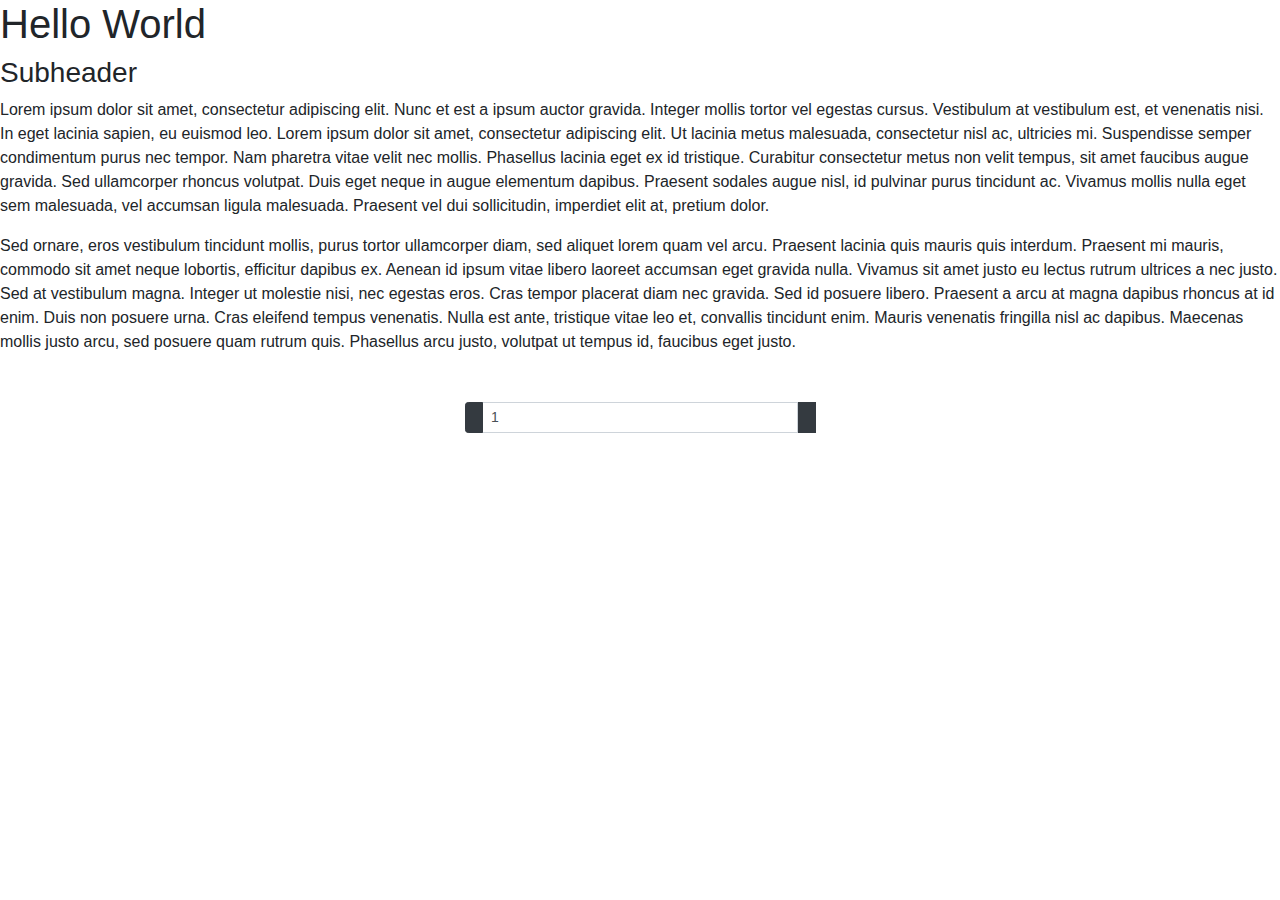
<file: lesson1.html>
<!DOCTYPE html>
<html>
<head>
  <title>GPHD 135</title>
  <link href="css/styles.css" type="text/css" rel="stylesheet">
  <link href="//maxcdn.bootstrapcdn.com/bootstrap/4.1.1/css/bootstrap.min.css" rel="stylesheet" id="bootstrap-css">
<script src="//maxcdn.bootstrapcdn.com/bootstrap/4.1.1/js/bootstrap.min.js"></script>
<script src="//cdnjs.cloudflare.com/ajax/libs/jquery/3.2.1/jquery.min.js"></script>
  <style>
  </style>
</head>
<body>

<h1>Hello World</h1>
<h3>Subheader</h3>
<p class="sidebar"> Lorem ipsum dolor sit amet, consectetur adipiscing elit. Nunc et est a ipsum auctor gravida. Integer mollis tortor vel egestas cursus. Vestibulum at vestibulum est, et venenatis nisi. In eget lacinia sapien, eu euismod leo. Lorem ipsum dolor sit amet, consectetur adipiscing elit. Ut lacinia metus malesuada, consectetur nisl ac, ultricies mi. Suspendisse semper condimentum purus nec tempor. Nam pharetra vitae velit nec mollis. Phasellus lacinia eget ex id tristique. Curabitur consectetur metus non velit tempus, sit amet faucibus augue gravida. Sed ullamcorper rhoncus volutpat. Duis eget neque in augue elementum dapibus. Praesent sodales augue nisl, id pulvinar purus tincidunt ac. Vivamus mollis nulla eget sem malesuada, vel accumsan ligula malesuada. Praesent vel dui sollicitudin, imperdiet elit at, pretium dolor.</p>
<p>Sed ornare, eros vestibulum tincidunt mollis, purus tortor ullamcorper diam, sed aliquet lorem quam vel arcu. Praesent lacinia quis mauris quis interdum. Praesent mi mauris, commodo sit amet neque lobortis, efficitur dapibus ex. Aenean id ipsum vitae libero laoreet accumsan eget gravida nulla. Vivamus sit amet justo eu lectus rutrum ultrices a nec justo. Sed at vestibulum magna. Integer ut molestie nisi, nec egestas eros. Cras tempor placerat diam nec gravida. Sed id posuere libero. Praesent a arcu at magna dapibus rhoncus at id enim. Duis non posuere urna. Cras eleifend tempus venenatis. Nulla est ante, tristique vitae leo et, convallis tincidunt enim. Mauris venenatis fringilla nisl ac dapibus. Maecenas mollis justo arcu, sed posuere quam rutrum quis. Phasellus arcu justo, volutpat ut tempus id, faucibus eget justo.</p>

<link rel="stylesheet" href="https://use.fontawesome.com/releases/v5.1.1/css/all.css" integrity="sha384-O8whS3fhG2OnA5Kas0Y9l3cfpmYjapjI0E4theH4iuMD+pLhbf6JI0jIMfYcK3yZ" crossorigin="anonymous">
                 <div class="container mt-5">
                     <div class="row">
                        <div class="col-sm-4"></div>
                        <div class="col-sm-4 col-sm-offset-4">
                            <div class="input-group mb-3">
                                <div class="input-group-prepend">
                                    <button class="btn btn-dark btn-sm" id="minus-btn"><i class="fa fa-minus"></i></button>
                                </div>
                                <input type="number" id="qty_input" class="form-control form-control-sm" value="1" min="1">
                                <div class="input-group-prepend">
                                    <button class="btn btn-dark btn-sm" id="plus-btn"><i class="fa fa-plus"></i></button>
                                </div>
                            </div>
                        </div>
                        <div class="col-sm-4"></div>
                    </div>
                </div>

</body>
</html>
</file>
<file: css/styles.css>
.navbar-custom {
            background-color: lightgreen;
            .navbar-custom .navbar-brand,}

.navbar-custom .navbar-text {
    color: green;}
</file>
